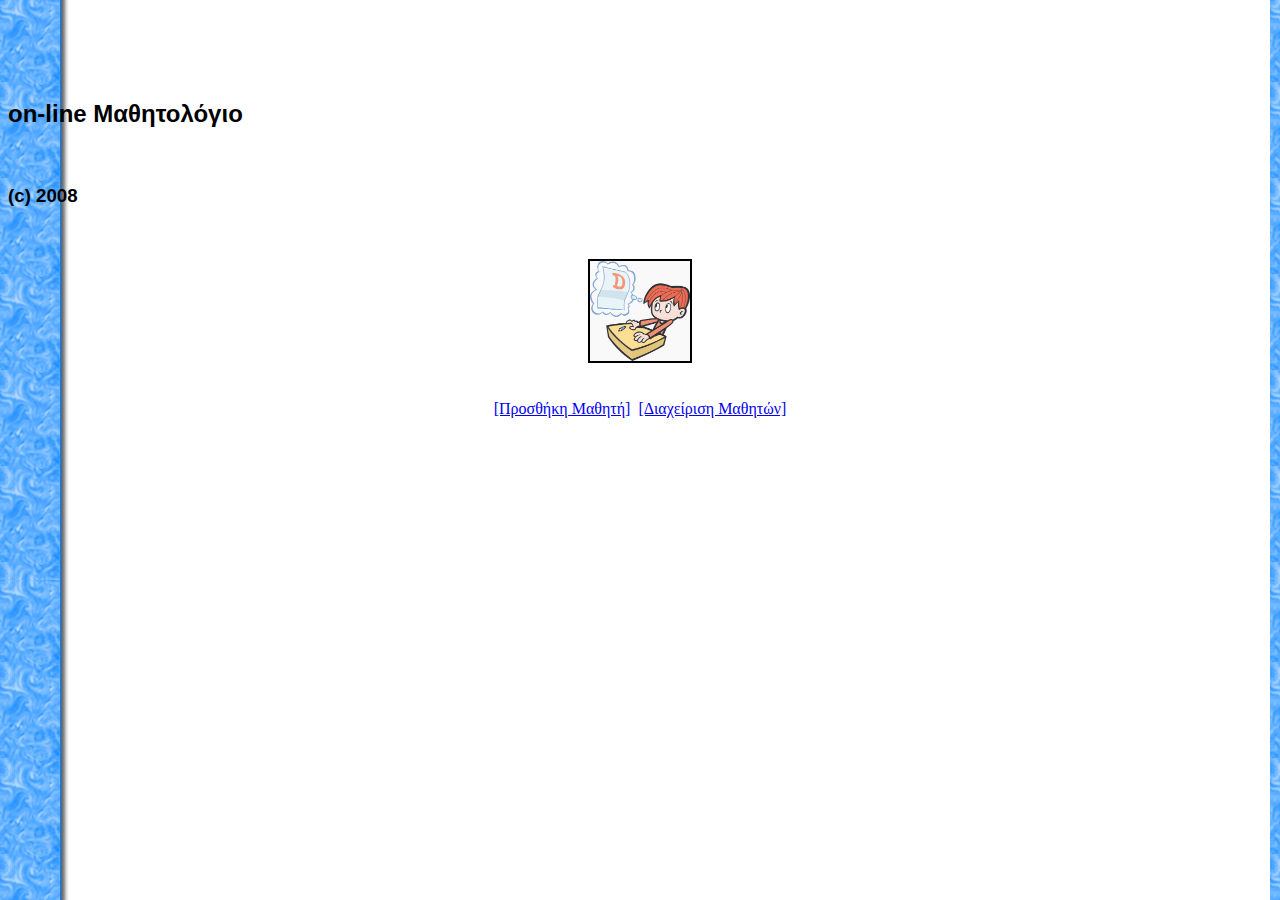
<file: Εργασία/students/index.html>
﻿<!DOCTYPE HTML PUBLIC "-//W3C//DTD HTML 4.01 Transitional//EN">
<html lang="el">
<head>
<meta content="text/html; charset=UTF-8" http-equiv="content-type">
<title>Εφαρμογή Μαθητολογίου</title>
<style type="text/css">
body {
  background-image: url(background.gif);
}

</style>
</head>
<body>
<BR><BR><BR><BR>

<p align="center"><span style="vertical-align:middle;"><font face="Arial"><h2>on-line Μαθητολόγιο</h2></font></span></p>
<BR>
<p align="center"><span style="vertical-align:middle;"><font face="Arial"><h3>(c) 2008</h3></font></span></p>
<BR>
<p align="center"><img src="entrance.jpg" border="2" width="100" height="100"/></p>
<BR>
<table align = "center">
<tr>
	<td><p align="center"><a href="insert.html">[Προσθήκη Μαθητή]</a></p></td>
	<td></td>
	<td><p align="center"><a href="studentslist.php">[Διαχείριση Μαθητών]</a></p></td>
</tr>
</table>
</body>
</html>
</file>
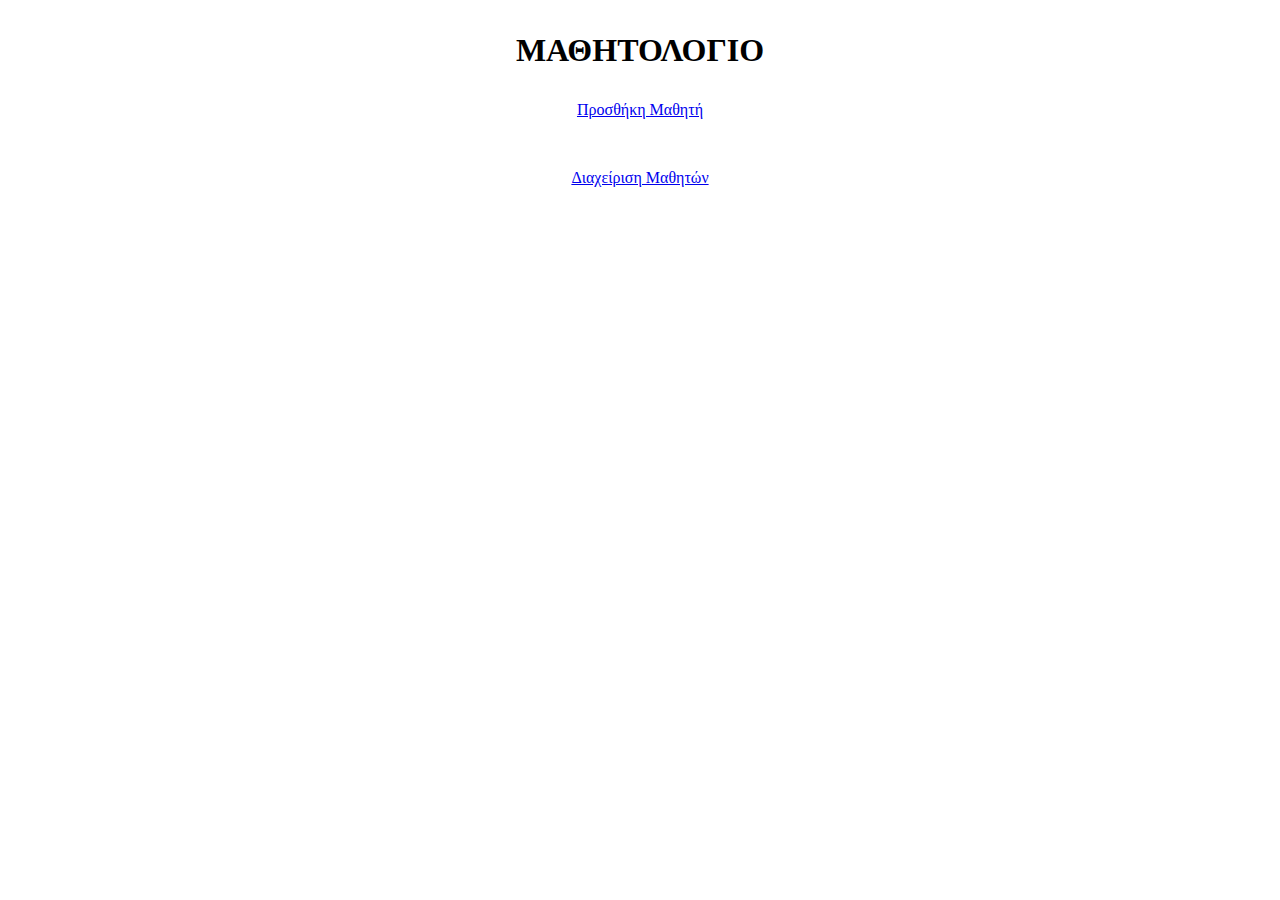
<file: Εργασία/students/index_old.html>
<!doctype html public "-//W3C//DTD HTML 4.01//EN">

<html>

   <head>
      <title>Μαθητολόγιο</title>
      <meta content="text/html; charset=UTF-8" http-equiv="content-type">
   </head>

   <body>
<h1><p align="center">ΜΑΘΗΤΟΛΟΓΙΟ</p></h1>
<p align="center"><a href="insert.html">Προσθήκη Μαθητή</a></p>
<BR>
<p align="center"><a href="studentslist.php">Διαχείριση Μαθητών</a></p>

   </body>
</html>
</file>
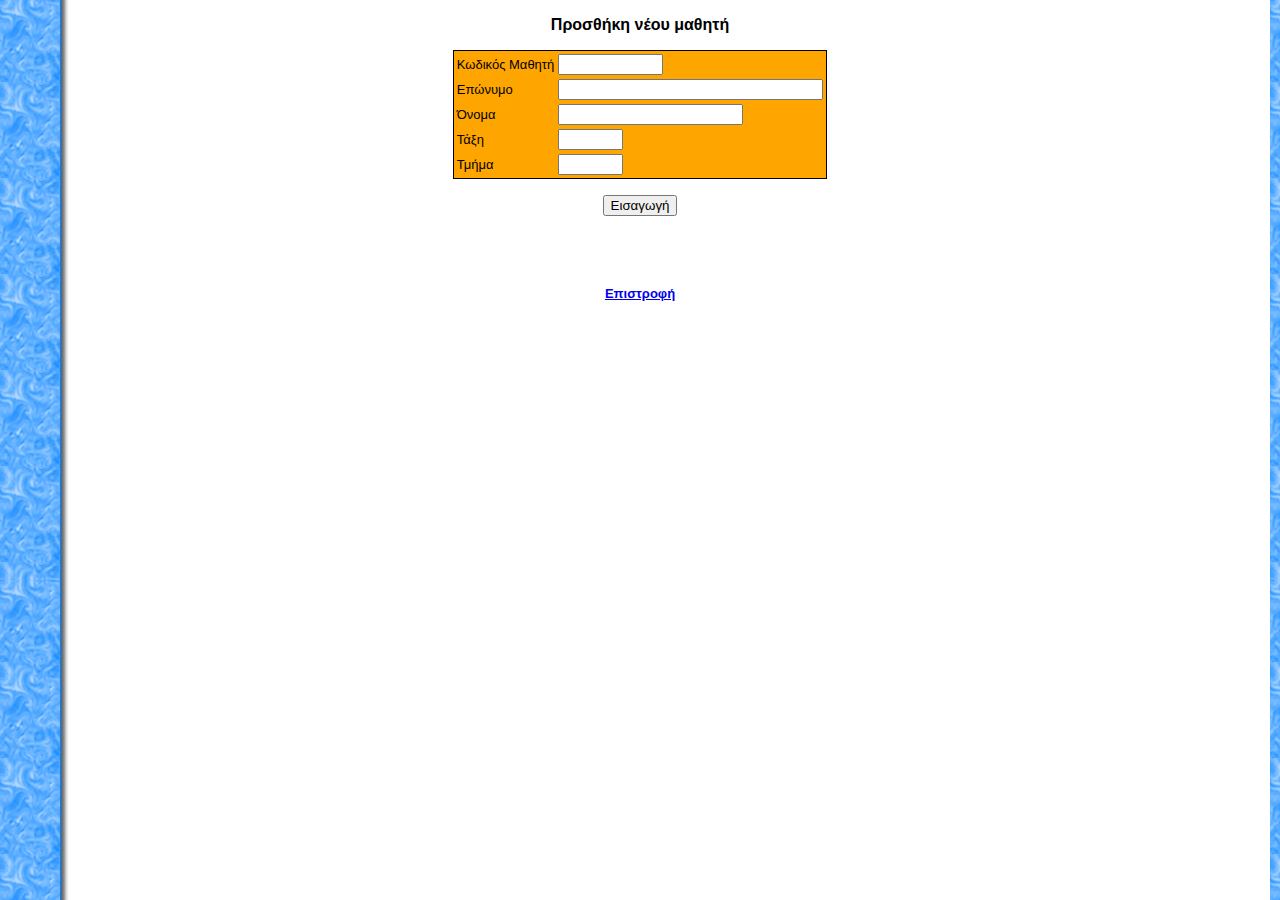
<file: Εργασία/students/insert.html>
<!doctype html public "-//W3C//DTD HTML 4.01//EN">
<html>
<meta content="text/html; charset=UTF-8" http-equiv="content-type">
   <head>
      <title>Προσθήκη Μαθητή</title>
   <style type="text/css">
	table {
	font-family:  arial;
	font-size: small;
	border: thin solid;
	background-color: orange;
    }
    body {
    background-image: url(background.gif);
    }
    p {
    	font-family: arial;
    	font-weight: bold;
    	text-align:  center;
    }
    a {
    	font-family: arial;
    	font-size: small;
    	font-weight: bold;
    	text-indent:  10px;
    }

</style>
   </head>
<body>
<p>Προσθήκη νέου μαθητή</p>
<form action="insert.php" method="POST" >
<table align="center">
<tr>
         <td>Κωδικός Μαθητή</td>
         <td><input type="text" size="10" maxlength="10" name="student_id" /></td>
</tr>
<tr>
         <td>Επώνυμο</td>
         <td><input type="text" size="30" maxlength="30" name="eponymo" /></td>
</tr>
<tr>
         <td>Όνομα</td>
         <td><input type="text" size="20" maxlength="20" name="onoma" /></td>
</tr>
<tr>
         <td>Τάξη</td>
         <td><input type="text" size="5" maxlength="1" name="taxi" /></td>
</tr>
<tr>
         <td>Τμήμα</td>
         <td><input type="text" size="5" maxlength="3" name="tmima" /></td>
</tr>
</table>
<p><input type="submit" name="formsubmit" value="Εισαγωγή" /></p>
</form>
<br><br>
<p><a href="index.html">Επιστροφή</a></p>
   </body>
</html>
</file>
